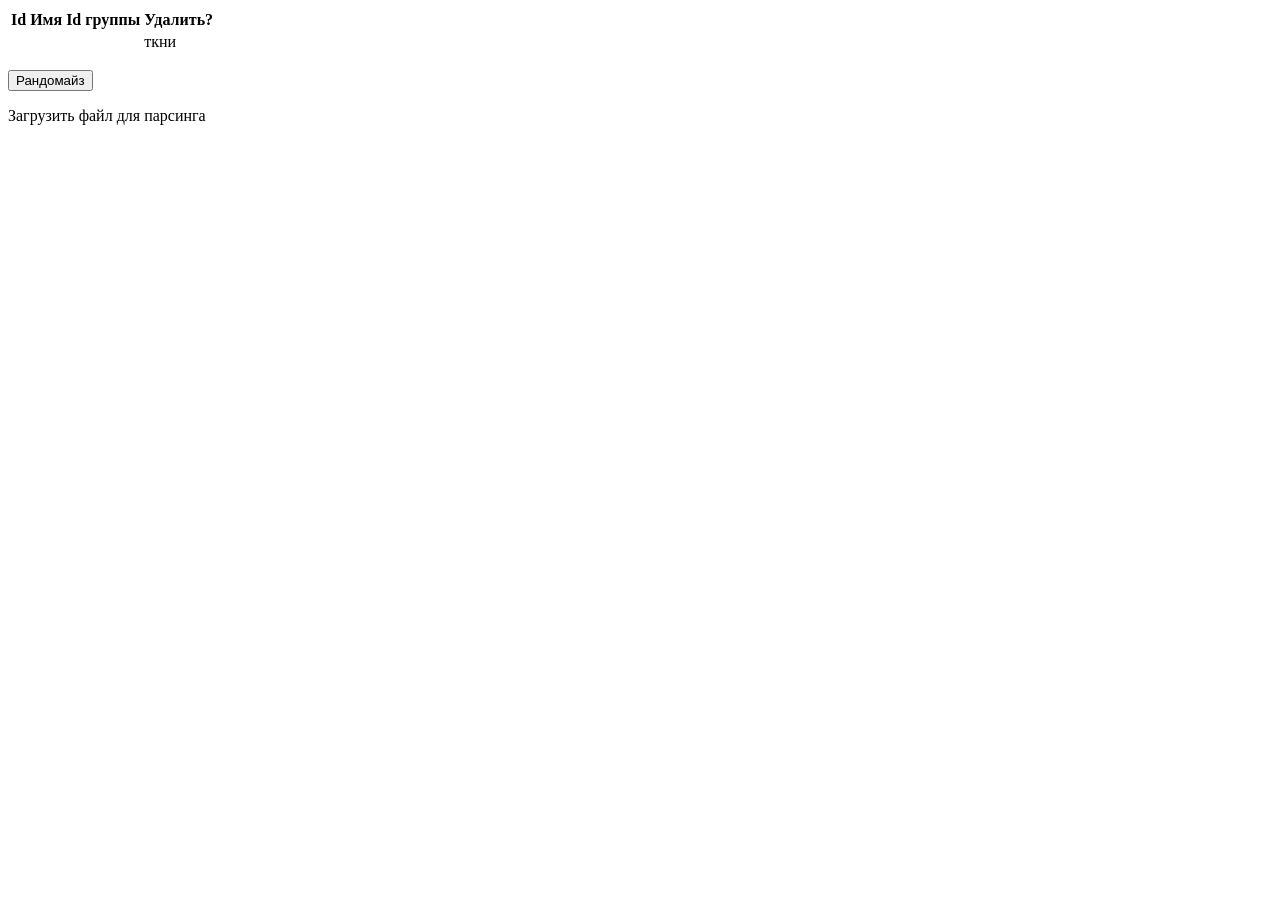
<file: src/main/resources/templates/index.html>
<!DOCTYPE HTML>
<html xmlns:th="http://www.thymeleaf.org" lang="ru">
    <head>
        <meta charset="UTF-8"/>
        <title>Рандомайзер</title>
        <link rel="stylesheet" type="text/css" th:href="@{/css/style.css}"/>
    </head>
    <body>
        <div class="container">
            <div>
                <table th:if="${students}">
                    <tr>
                        <th>Id</th>
                        <th>Имя</th>
                        <th>Id группы</th>
                        <th>Удалить?</th>
                    </tr>
                    <tr th:each="student : ${students}">
                        <td th:text="${student.id}"></td>
                        <td th:text="${student.name}"></td>
                        <td th:text="${student.groupId}"></td>
                        <td><a th:href="@{ '/delete/'+ ${student.id}}">ткни</a></td>
                    </tr>
                </table>
                <form action="/random/" METHOD="post">
                    <p><input type="submit" value="Рандомайз"></p>
                </form>
                <a th:href="@{/uploadOneFile}">Загрузить файл для парсинга</a>
            </div>
        </div>
    </body>
</html>
</file>
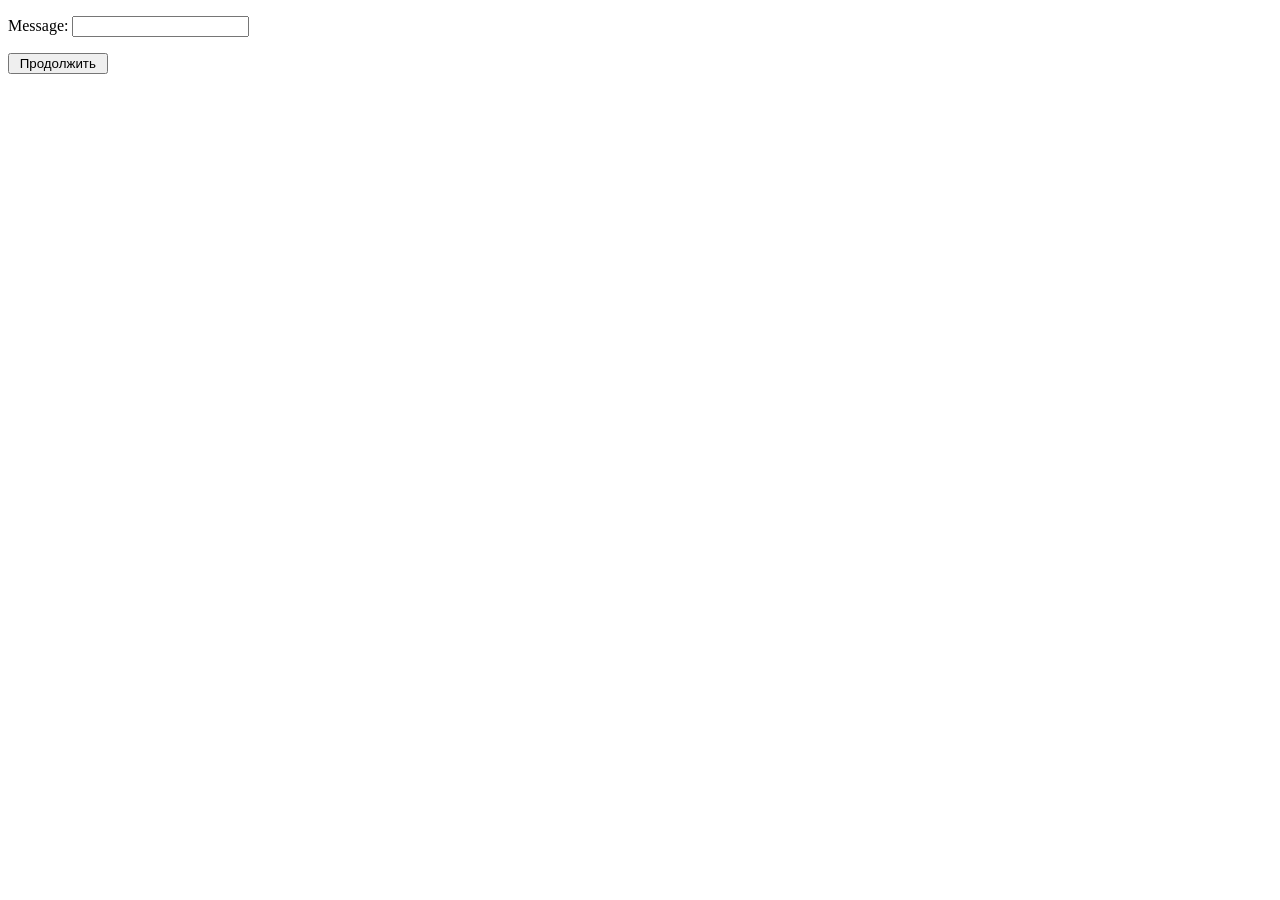
<file: src/main/resources/templates/exampleForm.html>
<!DOCTYPE HTML>
<html xmlns="http://www.w3.org/1999/xhtml"
      xmlns:th="http://www.thymeleaf.org" lang="ru">
<head>
    <meta charset="UTF-8"/>
    <title>Random</title>
    <link rel="stylesheet" type="text/css" th:href="@{/css/style.css}"/>
</head>
<body>
<div class="container">
    <div>
        <form action="#" th:action="@{/example}" th:object="${rating}">
            <p><label>Message: <input type="text" th:field="*{record}" /></label></p>
            <p><input type="submit" value=" Продолжить "></p>
        </form>
    </div>
</div>
</body>
</html>
</file>
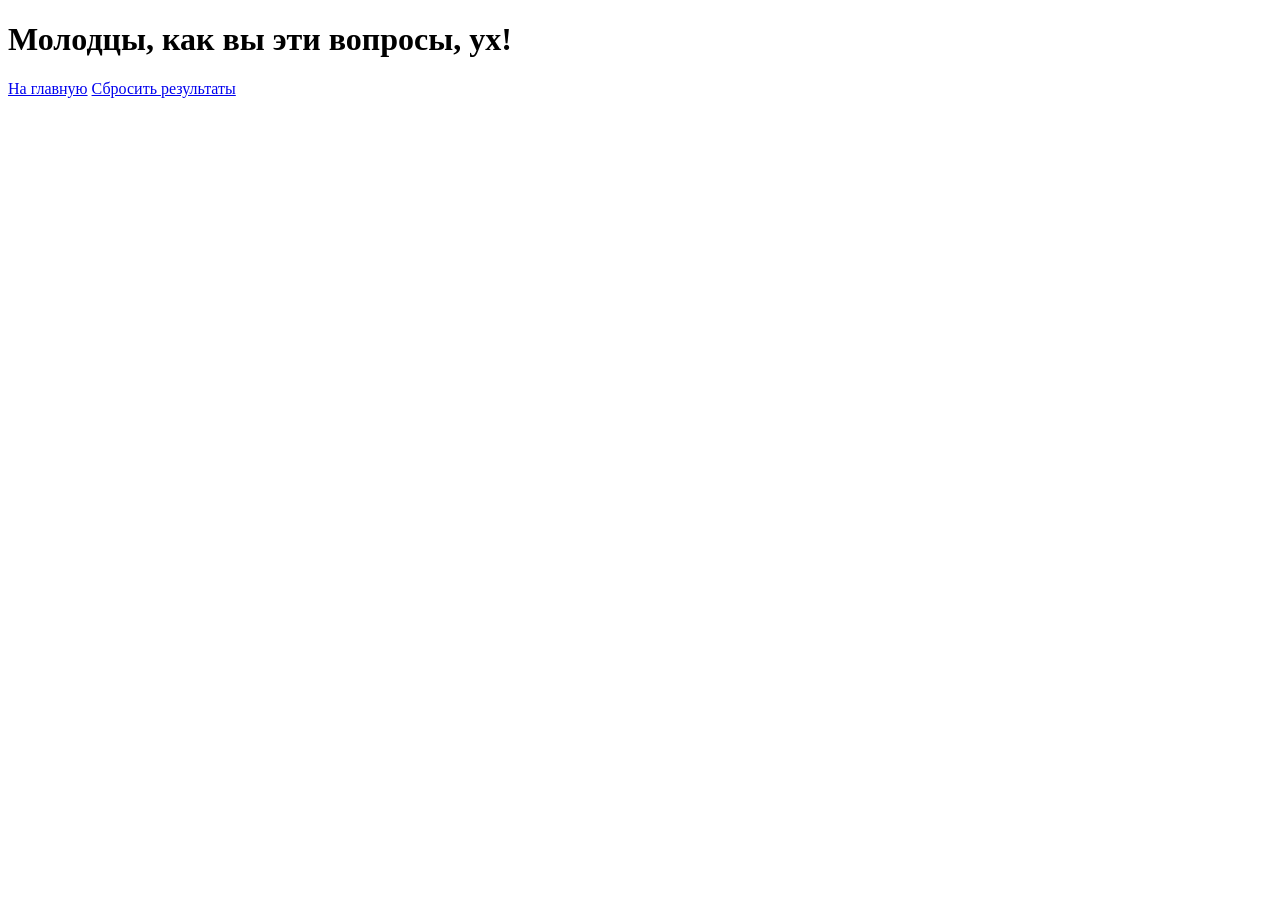
<file: src/main/resources/templates/felicitations.html>
<!DOCTYPE HTML>
<html xmlns:th="http://www.thymeleaf.org" lang="ru">
    <head>
        <meta charset="UTF-8"/>
        <title>Поздравляем</title>
        <link rel="stylesheet" type="text/css" th:href="@{/css/style.css}"/>
    </head>
    <body>
        <div class="container">
            <div>
                <h1 id="congratulations">Молодцы, как вы эти вопросы, ух!</h1>
                <a href="/">На главную</a>
                <a href="/reset/">Сбросить результаты</a>
            </div>
        </div>
    </body>
</html>
</file>
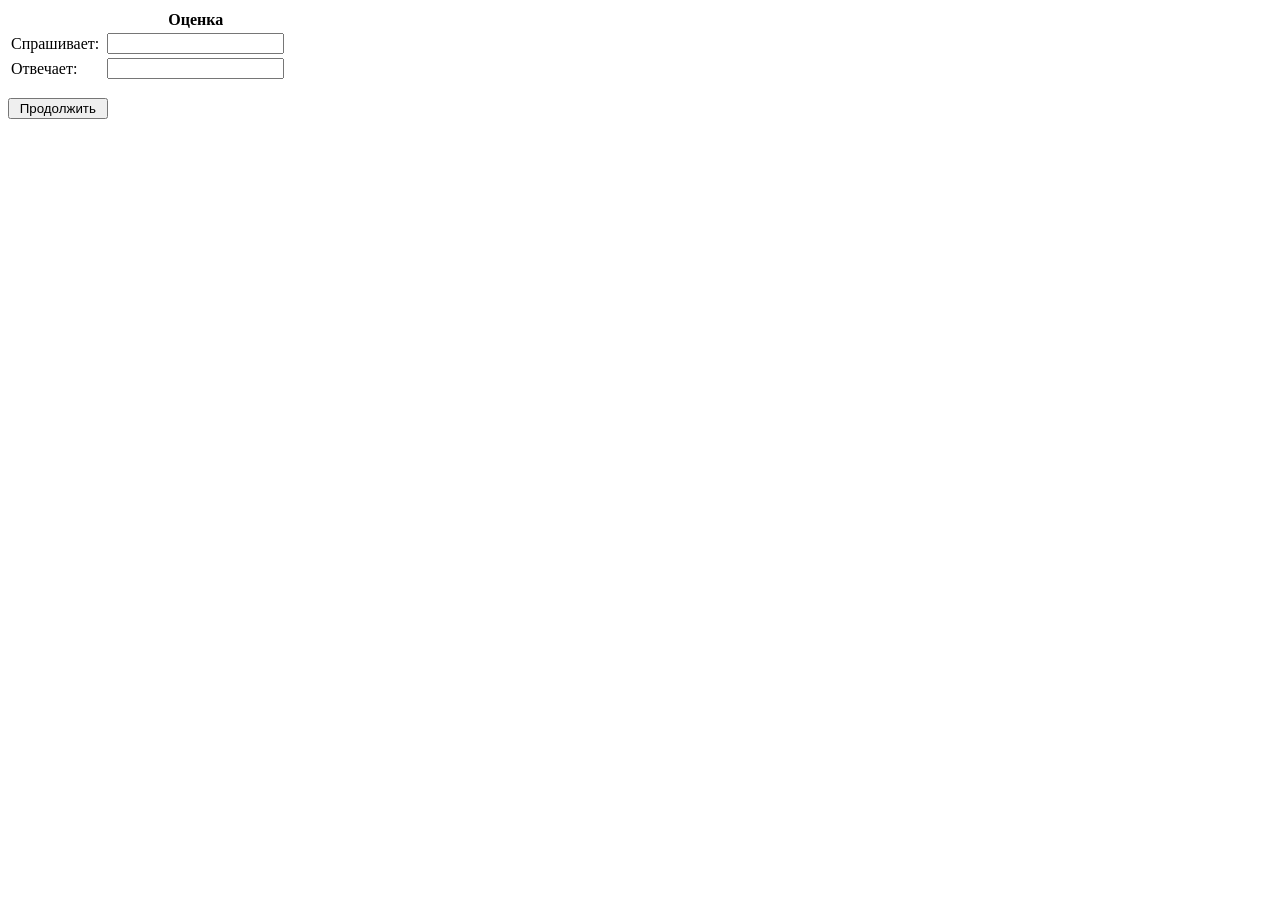
<file: src/main/resources/templates/random.html>
<!DOCTYPE HTML>
<html xmlns="http://www.w3.org/1999/xhtml"
      xmlns:th="http://www.thymeleaf.org" lang="ru">
    <head>
        <meta charset="UTF-8"/>
        <title>Random</title>
        <link rel="stylesheet" type="text/css" th:href="@{/css/style.css}"/>
    </head>
    <body>
        <div class="container">
            <div>
                <form action="#" th:action="@{/random/}" th:object="${bothRatings}" method="post">
                <table>
                    <tr>
                        <th></th>
                        <th></th>
                        <th>Оценка</th>
                    </tr>
                    <tr>
                        <td>Спрашивает:</td>
                        <td><span th:text="${firstStudentName}"></span></td>
                        <td><input type="text" th:field="*{firstRating}" th:id="${firstStudentId}" th:name="${firstStudentId}"/></td>
                    </tr>
                    <tr>
                        <td>Отвечает:</td>
                        <td><span th:text="${secondStudentName}"></span></td>
                        <td><input type="text" th:field="*{secondRating}" th:id="${secondStudentName}" th:name="${secondStudentId}"/></td>
                    </tr>
                </table>
                <p><input type="submit" value=" Продолжить "></p>
                </form>
            </div>
        </div>
    </body>
</html>
</file>
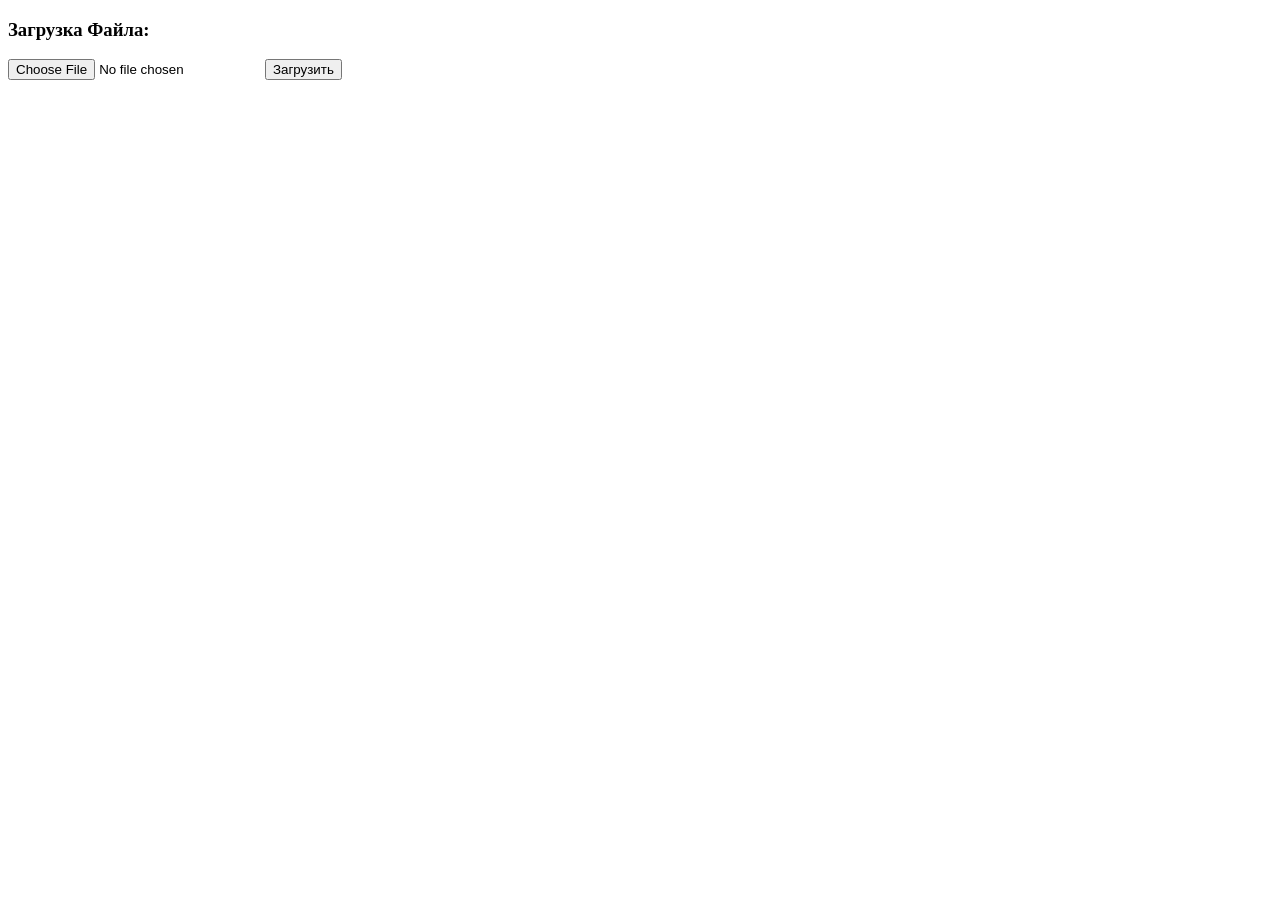
<file: src/main/resources/templates/uploadOneFile.html>
<!DOCTYPE HTML>
<html xmlns:th="http://www.thymeleaf.org" lang="ru">
    <head>
        <meta charset="UTF-8"/>
        <title>Загрузить файл</title>
        <link rel="stylesheet" type="text/css" th:href="@{/css/style.css}"/>
    </head>

    <body>
        <div class="container">
            <div>
                <h3>Загрузка Файла:</h3>

                <form th:object="${uploadForm}" method="POST" action="" enctype="multipart/form-data">
                    <input th:field="*{fileDatas}" type="file"/>
                    <input type="submit" value="Загрузить">
                </form>
            </div>
        </div>
    </body>
</html>
</file>
